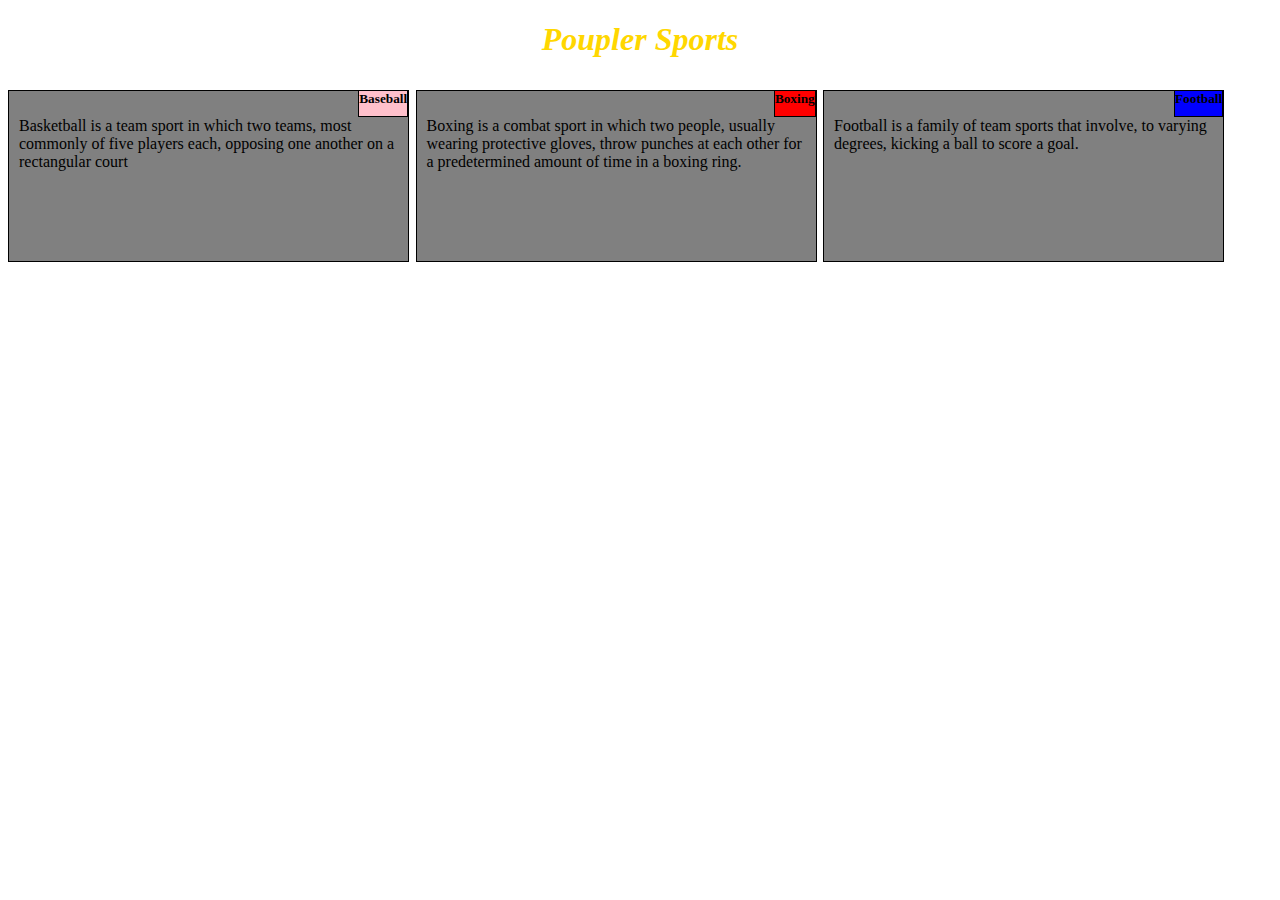
<file: week2/Module 2 Coding Assignment.html>
<!DOCTYPE html>
<html>
<head>
	<meta charset="utf-8">
   <meta name="viewport" content="width=device-width, initial-scale=1">
	<title>Module 2 Coding Assignment</title>
	<link rel="stylesheet" href="css.css">
</head>

<body>
	<h1>Poupler Sports</h1>
	<section class="ms1 ls1">
	<p id="p1"><h5>Baseball</h5>Basketball is a team sport in which two teams, most commonly of five players each, opposing one another on a rectangular court </p>
</section>
<section class="ms2 ls2">
	<p id="p2"><h5 class="h62">Boxing</h5>Boxing is a combat sport in which two people, usually wearing protective gloves, throw punches at each other for a predetermined amount of time in a boxing ring.</p>
</section>
<section class="ms3 ls3">
	<p id="p3"><h5 class="h63">Football</h5> Football is a family of team sports that involve, to varying degrees, kicking a ball to score a goal.</p>
</section>
</body>
</html>
</file>
<file: week2/css.css>
<style>

*{
    box-sizing: border-box;
}
h1 {
	font-style: italic;
	text-align: center;
	 color: gold;
    font-weight: bold;
}
section {
			margin-left: 0px;
	margin-right: 0px;
    padding:10px;
    border: 1px solid black;
    margin-top: 10px;
    width: 300px;
	height: 150px;
    float: left; 
    background-color: gray;
    position: relative;
}
h5 {
        
      margin: -27.2px -10px;
      height: 25px;
      text-align: center;
      background-color: pink;
      border: 1px solid black;
      float: right;
}
.h62 {   
      background-color: red;
    
  }
.h63 {  
      background-color: blue;
     
}
/************************mediam size***********************************/
@media (min-width:768px) and (max-width:991px){
    .ms1 , .ms2 , .ms3{
        float:left;
    }
    
    .ms1{ 
    	
        margin-right: 1%;
       /* width: 49.5%;*/
    }

    .ms2{ margin-right: 1%;
        width: 49.5%;
    }

    .ms3{margin-right: 1%;
        width: 100%;
    }
}



/******************************large size ***********************************/
@media (min-width: 992px){
    .ls1 , .ls2 , .ls3{
        float: left;
        align-items: center;
        width:30%;
    }
    .ls1{
        margin-right: 0.5%;
    }

    .ls2{
        margin-right: 0.5%;
    }
</style>
</file>
